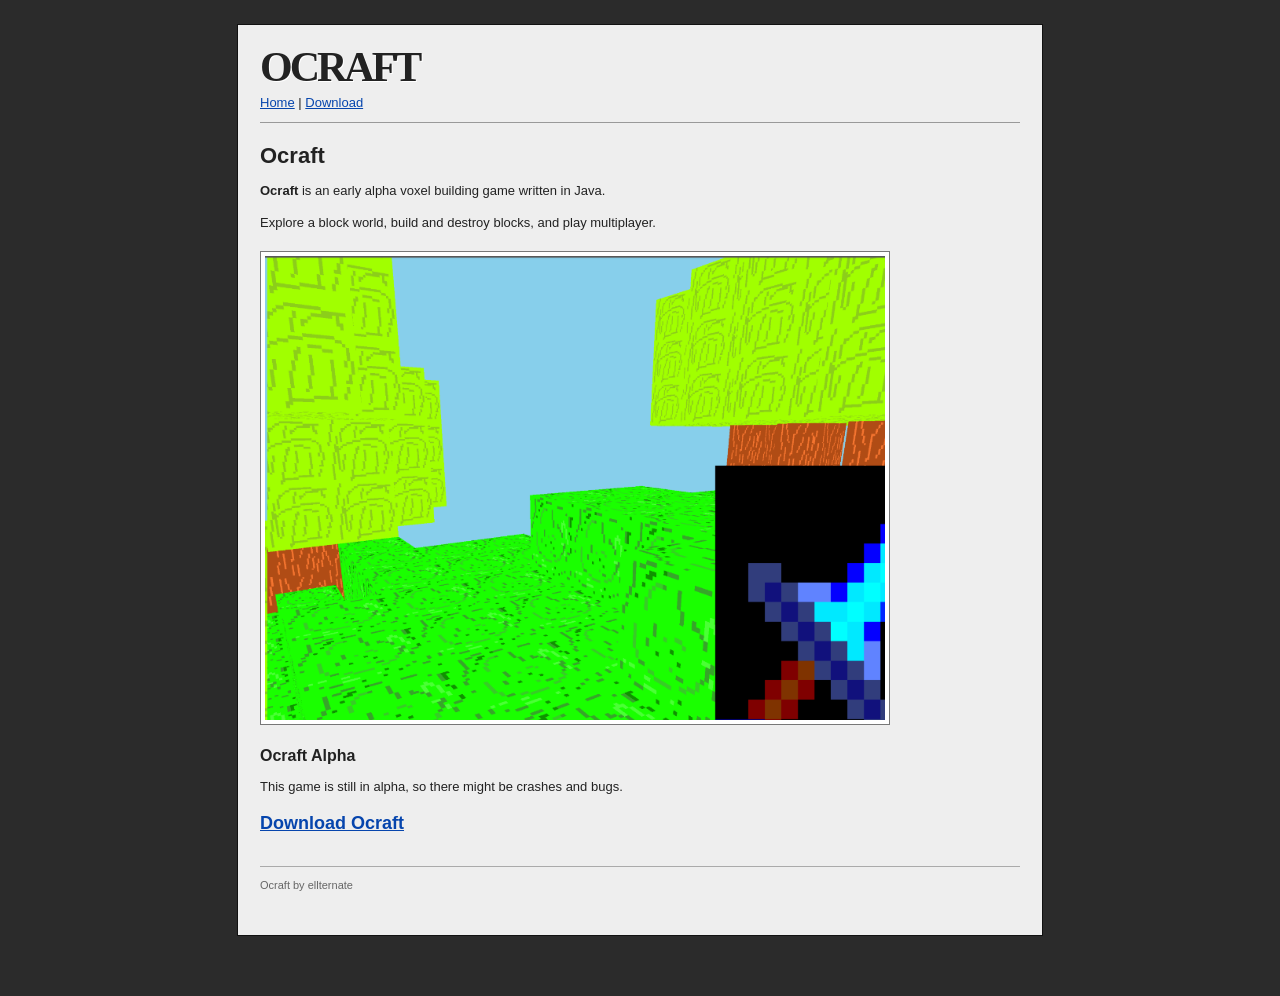
<file: index.html>
<!DOCTYPE html>
<html>
<head>
  <meta charset="utf-8">
  <title>Ocraft</title>
  <link rel="stylesheet" href="style.css">
</head>
<body>
  <div id="page">
    <div id="header">
      <div id="logo">OCRAFT</div>
      <div id="nav"><a href="index.html">Home</a> | <a href="download.html">Download</a></div>
    </div>

    <h1>Ocraft</h1>
    <p><b>Ocraft</b> is an early alpha voxel building game written in Java.</p>
    <p>Explore a block world, build and destroy blocks, and play multiplayer.</p>

    <div class="shot"><img src="ocraft-gameplay.png" alt="Ocraft gameplay"></div>

    <h2>Ocraft Alpha</h2>
    <p>This game is still in alpha, so there might be crashes and bugs.</p>
    <p><a class="biglink" href="download.html">Download Ocraft</a></p>

    <hr>
    <p class="small">Ocraft by ellternate</p>
  </div>
</body>
</html>
</file>
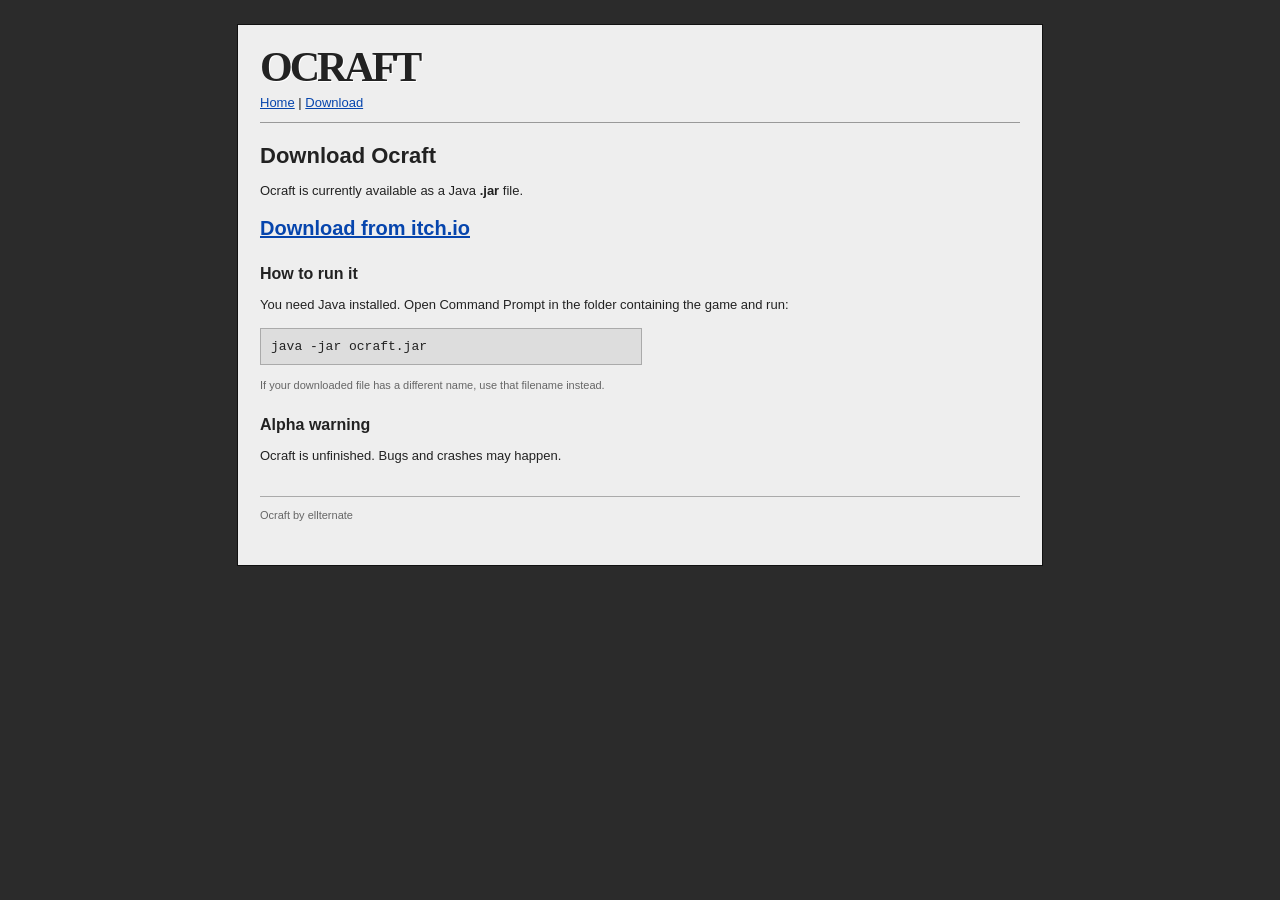
<file: download.html>
<!DOCTYPE html>
<html>
<head>
  <meta charset="utf-8">
  <title>Ocraft - Download</title>
  <link rel="stylesheet" href="style.css">
</head>
<body>
  <div id="page">
    <div id="header">
      <div id="logo">OCRAFT</div>
      <div id="nav"><a href="index.html">Home</a> | <a href="download.html">Download</a></div>
    </div>

    <h1>Download Ocraft</h1>
    <p>Ocraft is currently available as a Java <b>.jar</b> file.</p>
    <p><a class="download" href="https://ellternate.itch.io/stonegame">Download from itch.io</a></p>

    <h2>How to run it</h2>
    <p>You need Java installed. Open Command Prompt in the folder containing the game and run:</p>
    <pre>java -jar ocraft.jar</pre>
    <p class="small">If your downloaded file has a different name, use that filename instead.</p>

    <h2>Alpha warning</h2>
    <p>Ocraft is unfinished. Bugs and crashes may happen.</p>

    <hr>
    <p class="small">Ocraft by ellternate</p>
  </div>
</body>
</html>
</file>
<file: style.css>
html { background: #2b2b2b; }
body {
  margin: 0;
  padding: 24px 0 60px;
  background: #2b2b2b;
  color: #222;
  font-family: Arial, Helvetica, sans-serif;
  font-size: 13px;
}
#page {
  width: 760px;
  margin: 0 auto;
  padding: 18px 22px 30px;
  background: #eeeeee;
  border: 1px solid #111;
}
#header {
  border-bottom: 1px solid #999;
  padding-bottom: 12px;
  margin-bottom: 20px;
}
#logo {
  color: #222;
  font-family: Georgia, "Times New Roman", serif;
  font-size: 42px;
  font-weight: bold;
  letter-spacing: -3px;
  text-shadow: 1px 1px 0 #fff;
}
#nav { margin-top: 4px; }
a { color: #0645ad; text-decoration: underline; }
a:visited { color: #551a8b; }
h1 { font-size: 22px; margin: 0 0 12px; }
h2 { font-size: 16px; margin-top: 22px; }
p { line-height: 1.45; }
.shot {
  margin: 18px 0;
  padding: 4px;
  border: 1px solid #777;
  background: #fff;
  width: 620px;
}
.shot img { display: block; width: 620px; height: auto; }
.biglink { font-size: 18px; font-weight: bold; }
.download { font-size: 20px; font-weight: bold; }
pre {
  background: #ddd;
  border: 1px solid #aaa;
  padding: 10px;
  width: 360px;
  font-family: "Courier New", monospace;
}
hr { border: 0; border-top: 1px solid #aaa; margin-top: 30px; }
.small { color: #666; font-size: 11px; }
</file>
